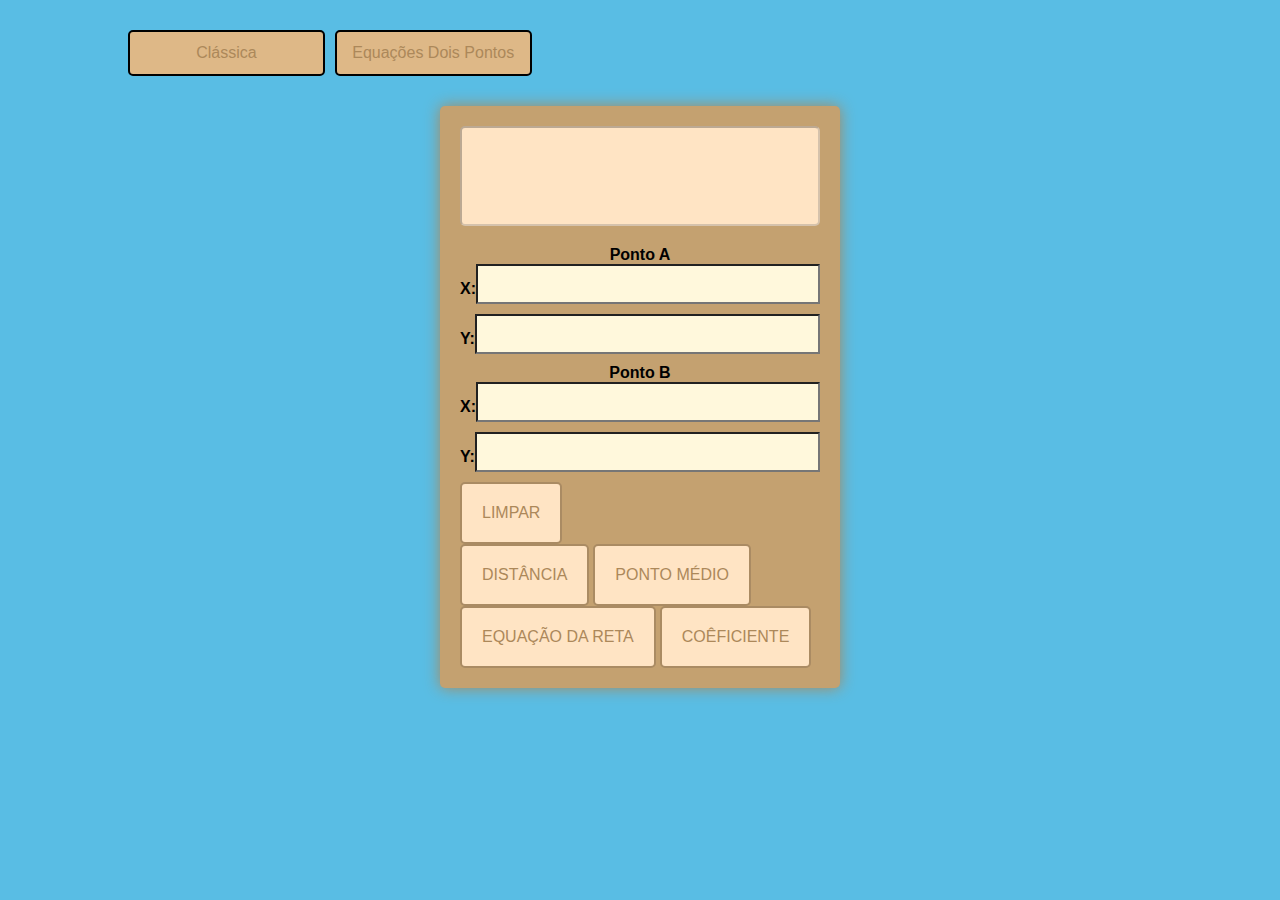
<file: equaçoesdoispontos.html>
<!DOCTYPE html>
<html lang="en">
<head>
    <meta charset="UTF-8">
    <meta http-equiv="X-UA-Compatible" content="IE=edge">
    <meta name="viewport" content="width=device-width, initial-scale=1.0">
    <title>Calculadora Segundex</title>
    <link rel="stylesheet" href="css/menu.css">
    <link rel="stylesheet" href="css/caulculadora.css">
    <link rel="stylesheet" href="css/equacaoentredoispontos.css">

</head>
<body> 
    <nav>
        <a href="index.html"class="selecionada">Clássica</a>
        <a href="equaçoesdoispontos.html"class="selecionada">Equações Dois Pontos</a>
    </nav>

    <div class="calculadora">
        <input type="text" disabled class="display" id="display" />

        <div class="pontos">
            <label>Ponto A</label>
            <div><spam>X:</spam><input type="number" class="ponto" id="xA"></div>
            <div><spam>Y:</spam><input type="number" class="ponto" id="yA"></div>
        </div>
        
        <div class="pontos">
                <label>Ponto B</label>
                <div><spam>X:</spam><input type="number" class="ponto" id="xB"></div>
                <div><spam>Y:</spam><input type="number" class="ponto" id="yB"></div>
            </div>

            <div class="primeira-linha">
                <button>LIMPAR</button>
            </div>

            <div class="botoes-calculo">
                <button onclick="calcularDistancia()">DISTÂNCIA</button>
                <button onclick="calcularPontoMedio()">PONTO MÉDIO</button>
                <button onclick="calcularEquacaoDaReta()">EQUAÇÃO DA RETA</button>
                <button onclick="calcularCoeficiente()">COÊFICIENTE</button>
            </div>

        <script src="javascript/equacaoentredoispontos.js"></script>

</body>
</html>
</file>
<file: css/menu.css>
*{
    margin: 0;
    padding: 0;
    box-sizing: border-box;
}

body {
    background-color: rgb(89, 189, 228);
}

nav {
    width:80%;
    height: 46px;
    margin: 30px auto 30px;
    display: grid;
    grid-template-columns: 1fr 1fr 1fr 1fr 1fr;
    grid-gap: 10px
}
 
nav a {
    background-color: rgb(114, 217, 235);
    color:rgb(0, 0, 0);
    border-radius: 5px;
    text-decoration: none;
    font-family: Arial, Helventica, sans-serif;
    display: flex;
    justify-content: center;
    align-items: center;
    border: 2px solid #000;

}
nav a:hover {
    background-color: rgb(202, 167, 120);
    color: burlywood;
}

.selecionada {
    background-color:burlywood;
    color: #ac885a;
   
}
</file>
<file: css/caulculadora.css>
.calculadora {
    width: 400px;
    margin: 0 auto;
    background-color: #c4a170;
    border-radius: 5px;
    box-shadow: 0 0 15px #ac885a;
    padding: 20px;
}

.display {
    display: flex;
    width: 100%;
    height: 100px;
    background-color:bisque;
    color:#ac885a;
    border-radius: 5px;
    font-family: fantasy;
    font-size: 40px;
    padding: 0 5px;
    text-align: right;
    margin-bottom: 20px;
}

.calculadora button {
    background-color:bisque;
    color: #ac885a;
    padding: 20px;
     border-radius: 5px;
     font-size: 1rem;
     cursor: pointer;
     border: 2px solid rgb(170, 139, 99);
     outline: none;
}

.calculadora button:hover {
    background-color: #c4a170;
    color:#ac885a;
}

.primeiros-botoes, .ultimos-botoes {
    display: grid;
    grid-template-columns: 2fr 1fr 1fr;
    grid-gap: 10px;
}

.botoes-centrais {
    display: grid;
    grid-gap: 10px;
    margin: 10px 10px;
    grid-template-columns: 1fr 1fr 1fr 1fr;
}
</file>
<file: css/equacaoentredoispontos.css>
.ponto {
    display: grid;
    grid-template-columns: 0.8fr 2fr 2fr;
    grid-gap: 20px;
    margin-bottom: 10px;
}

.pontos div, label {
    display: flex;
    flex-direction: row;
    justify-content: center;
    align-items: center;
    font-family: Arial, Helvetica, sans-serif;
    font-weight: bold;
}

.pontos span {
    margin-right: 5px;
}

.Calculadora {
    width: 450px;
}

.ponto {
    width: 100%;
    height: 40px;
    background-color:cornsilk;
    
}
</file>
